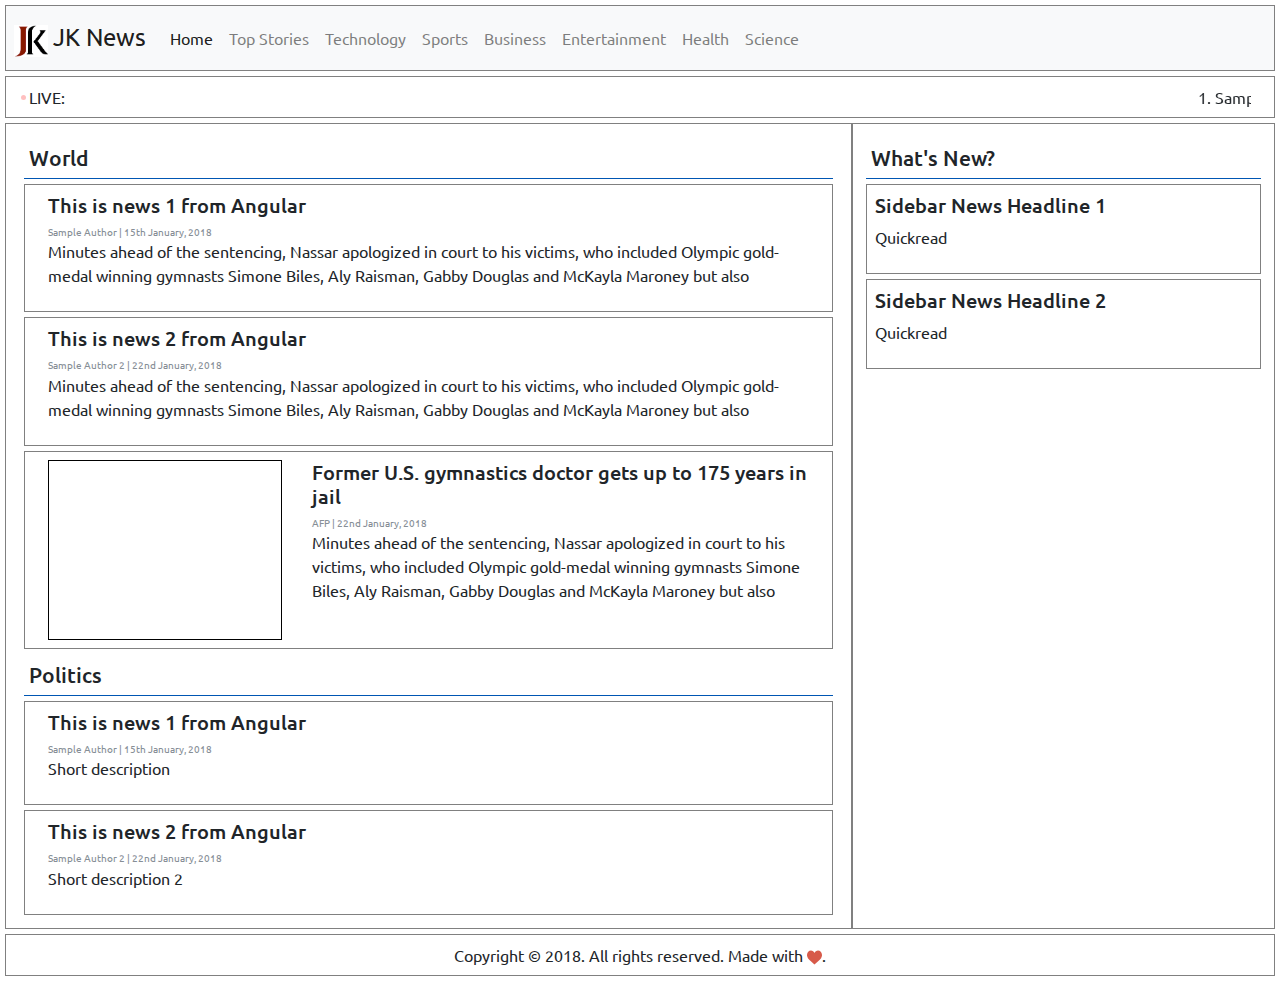
<file: sites/news-angularjs/index.html>
<html ng-app="JKNews">
	<head>
		<title>JK News</title>
		<meta charset="UTF-8">
		<meta name="viewport" content="width=device-width, initial-scale=1.0">
		<meta name="keywords" content="news, sports, technology, politics, political">
		<meta name="description" content="Get to know about anything happening around the world, quickly and in a detailed manner">
		<link href="https://fonts.googleapis.com/css?family=Ubuntu" rel="stylesheet">
		<link rel="stylesheet" href="css/bootstrap.min.css" type="text/css">
		<link rel="stylesheet" href="css/style.css" type="text/css">
		
	</head>
	<body>
		<div class="container-fluid" ng-controller="HomeController">

				<nav class="navbar navbar-expand-lg navbar-light bg-light sticky-top">
					<div class="navbar-brand">
						<div class="logo">
							<img src="img/logo.png">
						</div>
						<div class="header-text">JK News</div>
					</div>
					<button class="navbar-toggler" type="button" data-toggle="collapse" data-target="#navbarSupportedContent" aria-controls="navbarSupportedContent" aria-expanded="false" aria-label="Toggle navigation">
						<span class="navbar-toggler-icon"></span>
					</button>
					<div class="collapse navbar-collapse" id="navbarSupportedContent">
						<ul class="navbar-nav mr-auto">
							<li class="nav-item active">
								<a class="nav-link" href="#">Home <span class="sr-only">(current)</span></a>
							</li>
							<li class="nav-item">
								<a class="nav-link" href="#!/category/top-stories">Top Stories</a>
							</li>
							<li class="nav-item">
								<a class="nav-link" href="#!/category/technology">Technology</a>
							</li>
							<li class="nav-item">
								<a class="nav-link" href="#!/category/sports">Sports</a>
							</li>
							<li class="nav-item">
								<a class="nav-link" href="#!/category/business">Business</a>
							</li>
							<li class="nav-item">
								<a class="nav-link" href="#!/category/entertainment">Entertainment</a>
							</li>
							<li class="nav-item">
								<a class="nav-link" href="#!/category/health">Health</a>
							</li>
							<li class="nav-item">
								<a class="nav-link" href="#!/category/science">Science</a>
							</li>
							<!-- <a href="top-stories.html"></a>
                            <a href="world.html"></a>
                            <a href="technology.html"></a>
                            <a href="sports.html"></a>
                            <a href="politics.html"></a> -->
						</ul>
					</div>
				</nav>
			<section class="live-news">
				<div class="row no-margin">
					<div class="indicator col-1 col-md-1 col-lg-1 col-xl-1 col-xs-1 col-sm-1">
						<div class="circle red"></div><div class="label ">LIVE:</div>
					</div>
					
					<div class="ticker col-11 col-md-11 col-lg-11 col-xl-11 col-xs-11 col-sm-11"><marquee class="">1. Sample live news section. 2. Test news 2. 3. Test news 3.</marquee></div>
				</div>
				
			</section>
			<div class="content">
				<div class="row no-margin" ng-view>

				</div>
			</div>
			<!-- <section class="website-info"></section> -->
			<footer>
				Copyright &copy; 2018. All rights reserved. Made with <img src="img/like.svg" width=15 height=15>.
			</footer>
		</div>
	</body>
	<!-- Global site tag (gtag.js) - Google Analytics -->
	<script async src="https://www.googletagmanager.com/gtag/js?id=UA-28639325-2"></script>
	<script>
	  window.dataLayer = window.dataLayer || [];
	  function gtag(){dataLayer.push(arguments);}
	  gtag('js', new Date());

	  gtag('config', 'UA-28639325-2');
	</script>

	<script src="js/jquery-3.2.1.min.js"></script>
	<script src="js/bootstrap.min.js"></script>
	<script src="js/popper.min.js"></script>
	<script src="js/angular.min.js"></script>
	<script src="js/angular-route.js"></script>
	<!--
		Configuration Files
	-->
	<script src="app/app.config.js"></script>
	<script src="app/app.routes.js"></script>
	<script src="app/app.js"></script>
	<!--
		Controllers
	-->
	<script src="app/home/HomeController.js"></script>
	<script src="app/category/CategoryController.js"></script>

	<!--
		Components
	-->
	<script src="app/components/sidebar/sidebar.component.js"></script>
	<!--
		Services
	-->
	<script src="app/services/httpService.js"></script>
	<script src="js/script.js"></script>
	<script>
	</script>
</html>
</file>
<file: sites/news-angularjs/css/style.css>
body {
    font-family: 'Ubuntu', sans-serif;
    font-size: 16px;
}
section, article, nav, aside, footer, sidebar{
    border: 1px solid grey;
    margin: 5px!important;
    padding: 8px!important;
}
.container-fluid{
	padding: 0px!important;
}
a:hover {
	text-decoration: none;
}
/*
General Purpose Classes
*/
.no-margin{
	margin:0px!important;
	
}
.no-padding{
	padding:0px!important;
}
.no-border{
	border:0px;
}


/*
Live News Ticker
*/
.live-news .label{
	display:inline-block;
	
}
.ticker{
	display:inline-block;
}
@keyframes up-right {
    0% {
        transform: scale(1);
        opacity: .25
    }
    50% {
        transform: scale (1, 5);
        opacity: 1;
    }
    100% {
        transform: scale(1);
        opacity: .25;
    }
}
.live-news .indicator{
	
}
.circle {
    border-radius: 50%;
    width: 5px;
    height: 5px;
    opacity: .25;
    margin-left:-8px!important;
}
.red {
    background-color: red;
    position: absolute;
    top: 42%;
    -webkit-animation: up-right 1s infinite;
    -moz-animation: up-right 1s infinite;
    -o-animation: up-right 1s infinite;
    animation: up-right 1s infinite;
}
/*
	Header Components
*/
header{
	margin:5px;
	border-radius:3px;
	border:1px solid #cdcdcd;
	padding:15px;
}
.header-text{
	display:inline-block;
	font-size:1.2em;
}
.logo{
	display:inline;
}
.logo img{
	width:34px;
	height:32px;
}


/*
	Navigation Bar
*/
nav{
	background: rgba(175,175,175,0);
}
nav a{
	text-decoration:none;
	padding:5px;
}
nav a:hover{
	text-decoration:none;
	border-radius:5px;
	//-webkit-animation: NavHover 1s 1; /* Safari 4.0 - 8.0 */
    //animation: NavHover 0.5s 1;
	//animation-fill-mode:forwards;
}
@keyframes NavHover{
	30%{
		background: rgba(175,175,175,0.3);
	}
	100%{
		background: rgba(175,175,175,0.6);
	}
}
.nav-link{
	padding-right: .5rem;
    padding-left: .5rem;
}
/*
	Main Section
*/
.content{
	//border: 1px solid grey;
    margin: 5px!important;
    padding: 0px!important;
}
.main{
	margin-right:0px!important;
}

.section-header{
	font-size:1.3em;
	border-bottom:1px solid #0056b3;
	margin: 5px;
	padding:5px;
	font-weight:500;
	text-transform: capitalize;
}
.exception{
	color:red;
}
section.main article{
	height: inherit;
}
section.main article .text{
	overflow:hidden;
}
section.main article .media{
	height: 180px;
}
section.main article .text .author{
	font-size:0.6em;
}
section.main article .media .thumbnail{
	border:1px solid #000;
	width:100%;
	height:100%;
}
/*
	Footer
*/
footer{
	text-align:center;
}
</file>
